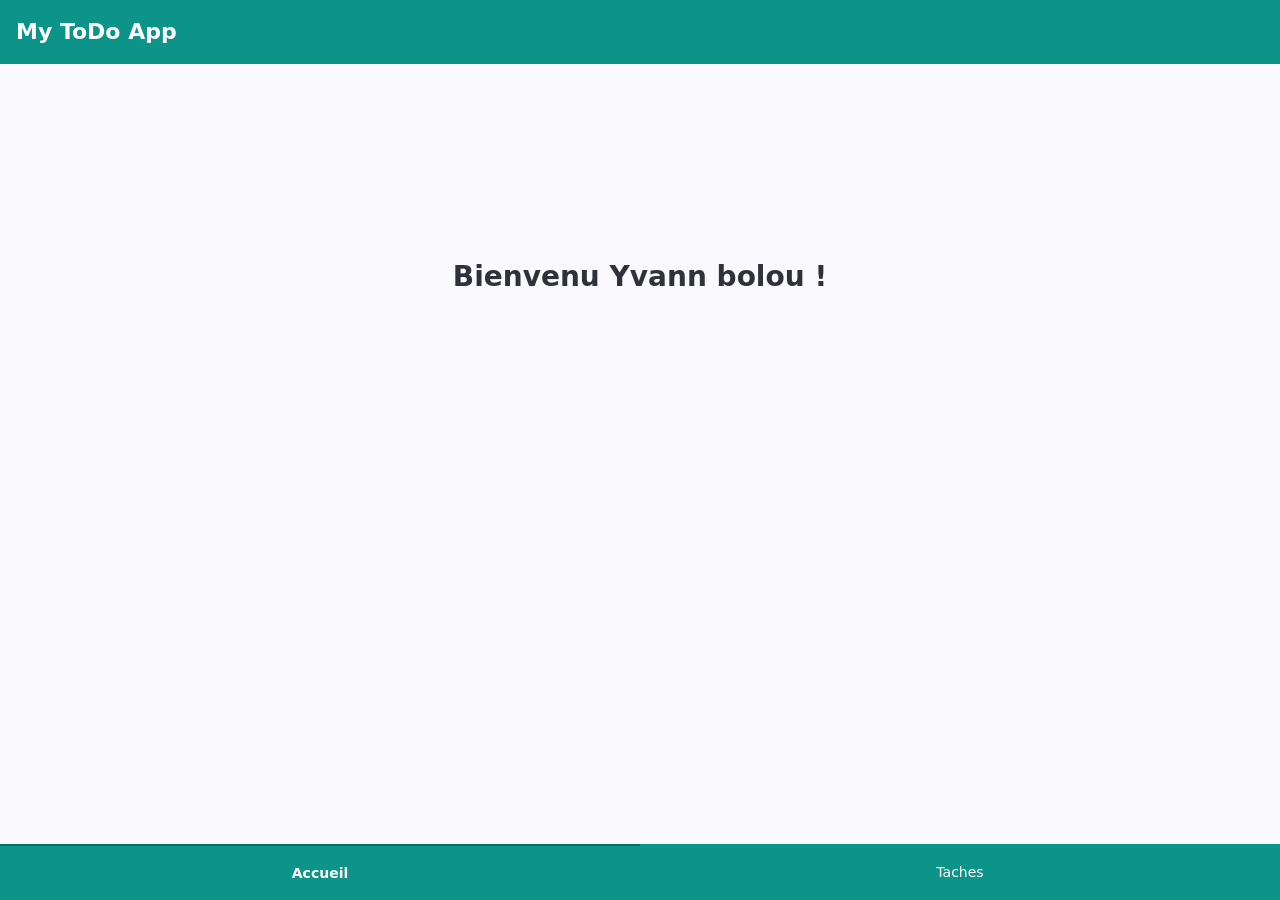
<file: index.html>
<!doctype html>
<html lang="fr">

<head>
    <meta charset="utf-8" />
    <meta name="viewport"
        content="width=device-width, initial-scale=1, maximum-scale=1, minimum-scale=1, viewport-fit=cover" />
    <meta name="theme-color" content="#0d9488" />
    <title>My ToDo App</title>

    <!-- Framework7 (CSS) -->
    <link rel="stylesheet" href="lib/framework7-bundle.min.css" />
    <!-- Police d'icônes Framework7 -->
    <link rel="stylesheet" href="lib/framework7-icons/css/framework7-icons.css" />
    <!-- Styles de l'application -->
    <link rel="stylesheet" href="css/app.css" />
</head>

<body>
    <div id="app">
           <div class="view view-main view-init safe-areas" data-url="/"></div>
    </div>

    <!-- Framework7 (JS) -->
    <script src="lib/framework7-bundle.min.js"></script>
    <script src="js/routes.js"></script>
    <script src="js/app.js"></script>
</body>

</html>
</file>
<file: lib/framework7-icons/css/framework7-icons.css>
@font-face {
  font-family: 'Framework7 Icons';
  font-style: normal;
  font-weight: 400;
  src: url('../fonts/Framework7Icons-Regular.woff2') format('woff2'),
    url('../fonts/Framework7Icons-Regular.woff') format('woff'),
    url('../fonts/Framework7Icons-Regular.ttf') format('truetype');
}

.f7-icons,
.framework7-icons {
  font-family: 'Framework7 Icons';
  font-weight: normal;
  font-style: normal;
  font-size: 28px;
  line-height: 1;
  letter-spacing: normal;
  text-transform: none;
  display: inline-block;
  white-space: nowrap;
  word-wrap: normal;
  direction: ltr;
  -webkit-font-smoothing: antialiased;
  text-rendering: optimizeLegibility;
  -moz-osx-font-smoothing: grayscale;
  -webkit-font-feature-settings: 'liga';
  -moz-font-feature-settings: 'liga=1';
  -moz-font-feature-settings: 'liga';
  font-feature-settings: 'liga';
  text-align: center;
}
</file>
<file: css/app.css>
/* ============================================================
   Ma ToDo — styles de l'application
   ============================================================ */

/* Couleur principale du thème (teal) */
:root {
    --f7-theme-color: #0d9488;
    --f7-theme-color-rgb: 13, 148, 136;
    --f7-theme-color-shade: #0b7f75;
    --f7-theme-color-tint: #14a89b;

    /* Navbar (et autres barres) aux couleurs du thème */
    --f7-bars-bg-color: var(--f7-theme-color);
    --f7-bars-bg-color-rgb: var(--f7-theme-color-rgb);
    --f7-bars-text-color: #fff;
    --f7-bars-link-color: #fff;

    /* Variables spécifiques à la navbar (sinon le thème iOS/MD écrase) */
    --f7-navbar-text-color: #fff;
    --f7-navbar-link-color: #fff;
    --f7-navbar-large-title-text-color: #fff;
    --f7-navbar-subtitle-text-color: rgba(255, 255, 255, 0.85);

    /* Checkbox : bordure teal même quand décochée */
    --f7-checkbox-inactive-color: var(--f7-theme-color);
}

.page-content {
    padding-bottom: 16px;
}

/* Réduit l'espace entre le champ de saisie et le bouton */
.page-content > .list:first-child {
    margin-bottom: 10px;
}

.page-content > .list:first-child + .block {
    margin-top: 4px;
}

/* Titre de la navbar en gras */
.navbar .title.title-bold {
    font-weight: 700;
}

/* Tabbar labels : blanc, gras uniquement pour l'onglet actif */
.tabbar .tabbar-label {
    color: #fff;
    font-weight: 200;
}
.tabbar .tab-link-active .tabbar-label {
    font-weight: 600;
}
.tabbar .tab-link-active {
    border-top: 2px solid rgb(0, 109, 109);
}
/* Bouton supprimer — hover teal foncé */
.btn-suppr {
    color: #fc1758;
    transition: color 0.2s;
}

.btn-suppr:hover {
    color: #a70f3a;
}
.tache-faite { text-decoration: line-through; color: #8e8e93; }
.text{
    text-align: center;
    padding-top: 10rem;
    
}
</file>
